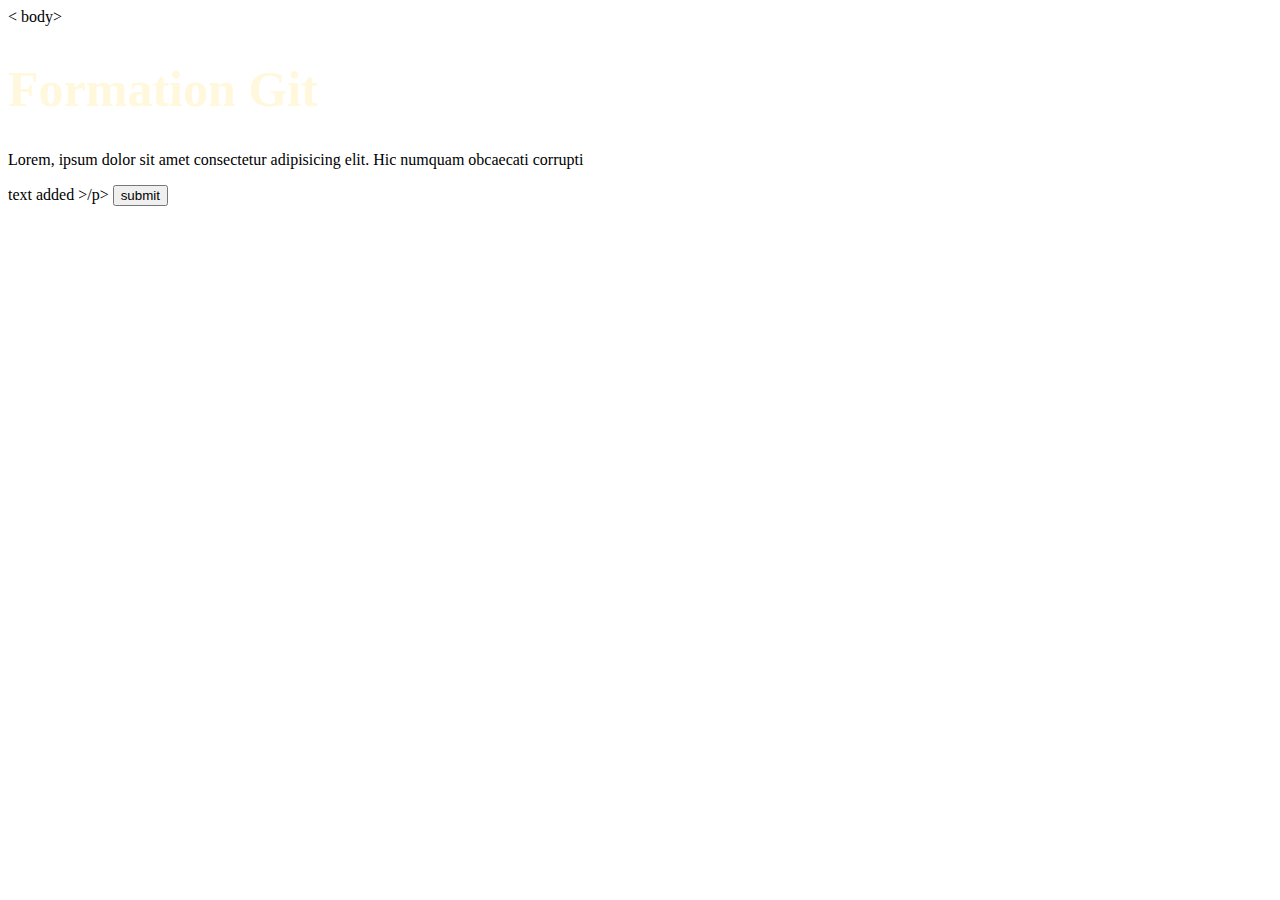
<file: index.html>
<! DOCTYPE html>
<html lang="en">
<head>
	<meta charset="UTF-8">
	<meta name="viewport" content="width=device-width, initial-scale=1.0">
	<title>Git & Github</title>
	<link rel="stylesheet" href="style.css">
</head>
< body>
	<h1>Formation Git </h1>
	<p>Lorem, ipsum dolor sit amet consectetur adipisicing elit. Hic numquam obcaecati corrupti </p>
	<p> text added >/p>
	<button> submit </button>
</body>
</htm1>
</file>
<file: style.css>
body {
	background-color:
	margin: 0 auto;
	max-width: 800px;
}

h1 {
font-size: 50px;
color:cornsilk;

P {
font-size: 22px;
}
</file>
